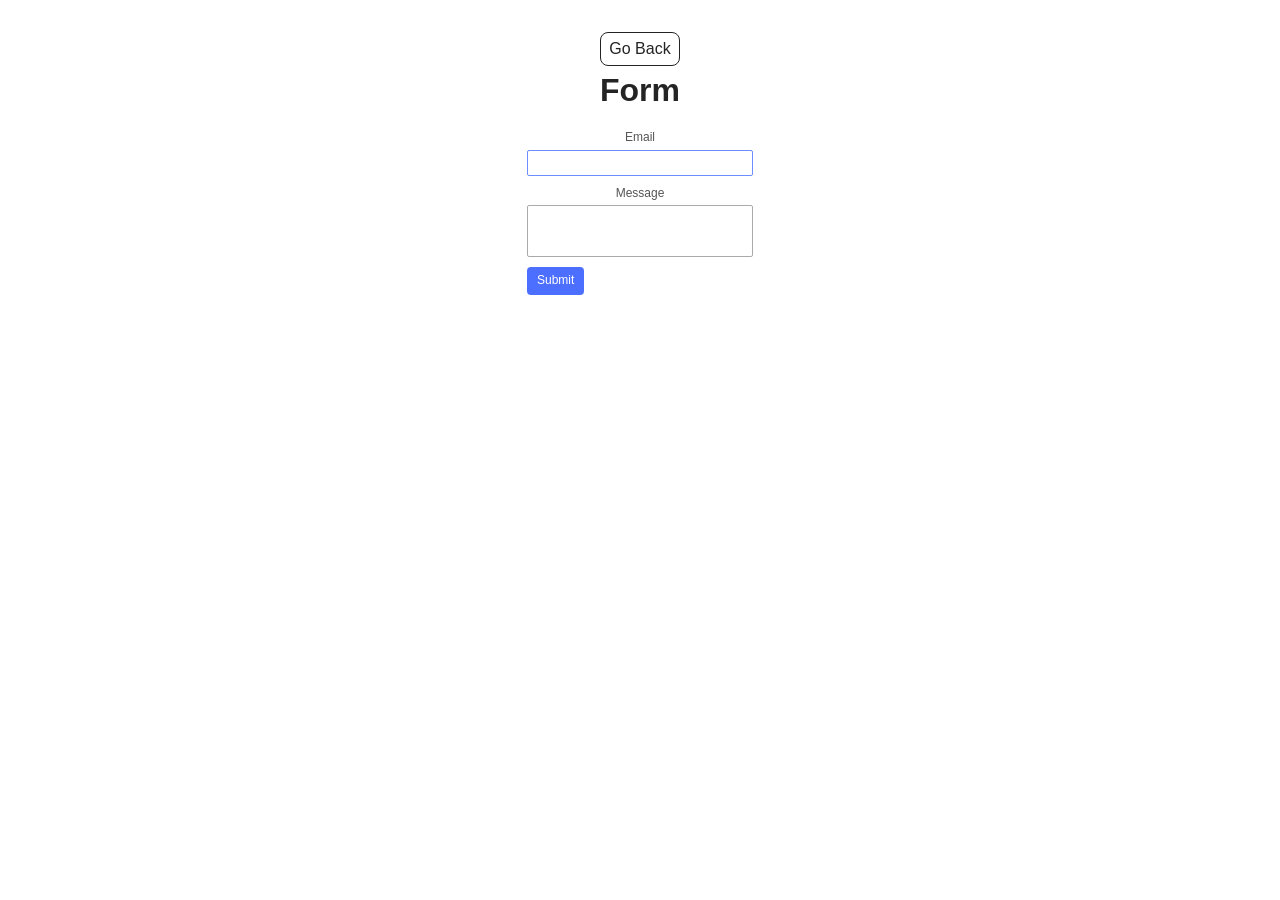
<file: src/2-form.html>
<!doctype html>
<html lang="en">
  <head>
    <meta charset="UTF-8" />
    <meta http-equiv="X-UA-Compatible" content="IE=edge" />
    <meta name="viewport" content="width=device-width, initial-scale=1.0" />
    <title>Form</title>
    <link rel="stylesheet" href="./css/styles.css" />
  </head>

  <body>
    <main>
      <div class="container">
        <a class="back-link" href="./index.html">Go Back</a>
        <h1 class="main-title">Form</h1>

        <form class="feedback-form" autocomplete="off">
          <label>
            Email
            <input type="email" name="email" autofocus />
          </label>

          <label>
            Message
            <textarea name="message" rows="8"></textarea>
          </label>

          <button type="submit">Submit</button>
        </form>
      </div>
    </main>

    <script type="module" src="./js/2-form.js"></script>
  </body>
</html>
</file>
<file: src/css/styles.css>
/**
  |============================
  | include css partials with
  | default @import url()
  |============================
*/
/* Common styles */
@import url('./reset.css');
@import url('./base.css');
@import url('./container.css');
@import url('./animations.css');

/* Sections style */
@import url('./header.css');
@import url('./badges.css');
@import url('./back-link.css');

* {
  box-sizing: border-box;
}

body {
  margin: 0;
  font-family: Arial, sans-serif;
}

.gallery {
  display: grid;
  grid-template-columns: repeat(3, 1fr);
  gap: 24px;
  max-width: 1200px;
  margin: 0 auto;
  padding: 24px;
  list-style: none;
}

.gallery-item {
  overflow: hidden;
}

.gallery-link {
  display: block;
}

.gallery-image {
  display: block;
  width: 100%;
  height: 200px;
  object-fit: cover;
  transition: transform 250ms ease;
}

.gallery-image:hover {
  transform: scale(1.03);
}

.feedback-form {
  width: 258px;
  padding: 16px;
  margin: 0 auto;

  display: flex;
  flex-direction: column;
  gap: 10px;

  background-color: #fff;
  border-radius: 6px;
}

.feedback-form label {
  display: flex;
  flex-direction: column;
  gap: 4px;

  font-size: 12px;
  line-height: 1.3;
  color: #555;
}

.feedback-form input,
.feedback-form textarea {
  width: 100%;
  box-sizing: border-box;

  padding: 6px 8px;

  font-family: inherit;
  font-size: 14px;
  line-height: 1.4;

  border: 1px solid #aaa;
  border-radius: 2px;
  outline: none;

  background-color: #fff;
}

.feedback-form input {
  height: 26px;
}

.feedback-form textarea {
  height: 52px;
  resize: none;
}

.feedback-form input:focus,
.feedback-form textarea:focus {
  border-color: #6c8cff;
}

.feedback-form button {
  align-self: flex-start;

  padding: 6px 10px;

  font-family: inherit;
  font-size: 12px;
  line-height: 1.3;

  color: #fff;
  background-color: #4c6fff;

  border: none;
  border-radius: 4px;

  cursor: pointer;
}

.feedback-form button:hover {
  background-color: #3f5fe0;
}
</file>
